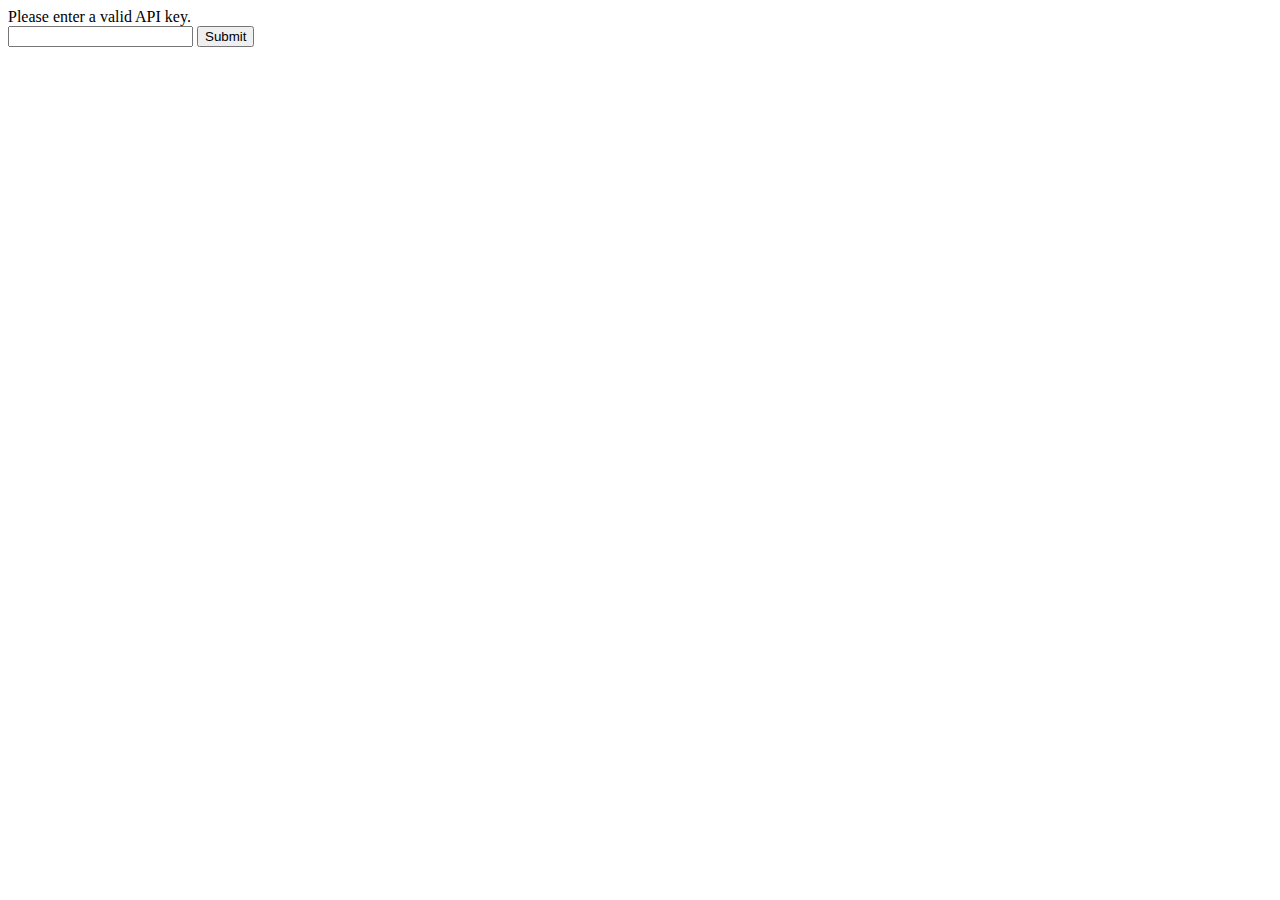
<file: index.html>
<!DOCTYPE html>
<html>
    <head>
        <meta charset="UTF-8">
        <link rel="stylesheet" href="style.css"/>
    </head>
    
    <body onload="fetchContacts()">
      <section class="section">
           <div id="table">Contacts loading....</div>
           <button id="refresh" type="button">Refresh</button>
           <button id="addContact" type="button">Add Contact</button>
      </section>
       
       <script src="config.js"></script>
       
       <script>
           document.getElementById("refresh").addEventListener('click', fetchContacts);
           document.getElementById("addContact").addEventListener('click', addContact)
           
           
           function fetchContacts(){
               fetch(rootPath + "controller/get-contacts/")
               .then(function(response){
                   return response.json();
               })
               .then(function(data){
                   displayOutput(data);
                   //console.log(data);
               })
           }
           
           function displayOutput(data){
               output = "<table>";
               
               for(a in data){
                   output += `
                        <tr onclick="editContact(${data[a].id})">
                            <td><img src="${rootPath}controller/uploads/${data[a].avatar}" width="40px"/></td>
                            <td><h5>${data[a].firstname}</h5></td>
                            <td><h5>${data[a].lastname}</h5></td>
                        </tr>
                    
                        `
               }
               output += "</table>";
               document.getElementById("table").innerHTML = output;
               
           }
           
           function addContact(){
               window.open("add-contact.html", "_self");
           }
           
           function editContact(id){
               window.open("edit-contact.html?id=" + id, "_self");
           }
        
        
        
        </script>
    </body>
</html>
</file>
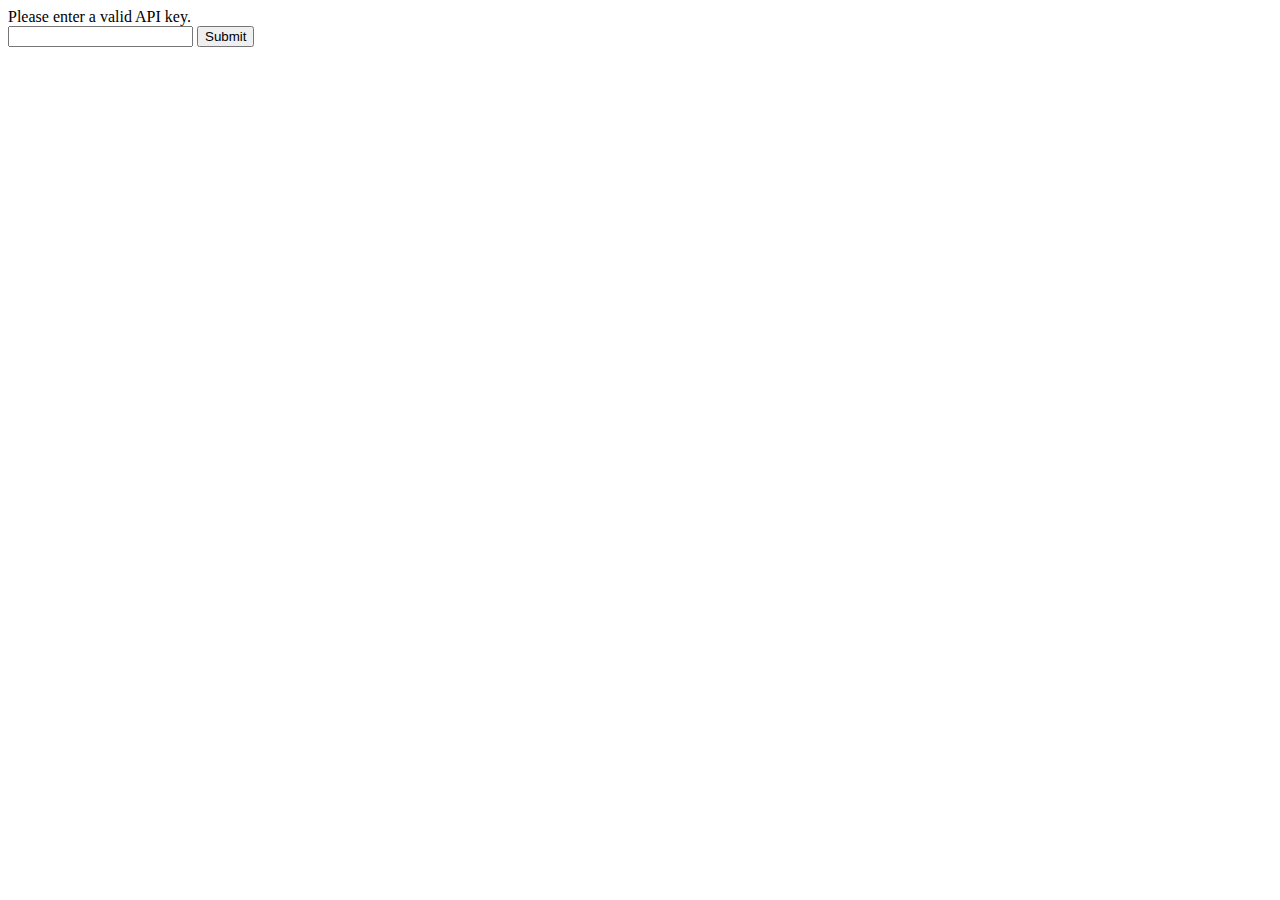
<file: add-contact.html>
<!DOCTYPE html>
<html>
    <head>
        <meta charset="UTF-8">
    </head>
    
    <body>
        <br/>
        <form id="editForm">
            <label for="firstname">First name</label>
            <input type="text" name="firstname" id="firstname"><br/>
            
            <label for="lastname">Last name</label>
            <input type="text" name="lastname" id="lastname"><br/>
            
            <label for="mobile">Mobile</label>
            <input type="text" name="mobile" id="mobile"><br/>
            
            <label for="email">Email</label>
            <input type="text" name="email" id="email"><br/>
            
            <label for="avatar">Select a file</label>
            <input type="file" name="avatar" id="avatar"><br/>
            
            <button type="submit" id="submitForm">Submit</button>
        </form>
        <br/>
        <button id="homeLink" type="button">Home</button>
            
        <script src="config.js"></script>
            
        <script>
            document.getElementById("submitForm").addEventListener('click', submitForm);
            document.getElementById("homeLink").addEventListener('click', homeLink);
            
            function submitForm(e){
                e.preventDefault();
                
                const form = new FormData(document.querySelector("#editForm"));
                form.append('apiKey', apiKey);
                
                fetch(rootPath + "controller/insert-contact/",{
                    method: 'POST',
                    headers: {'Accept': 'application/json, *.*'},
                    body: form
                })
                .then(function(response){
                    return response.text();
                })
                .then(function(data){
                    if(data == "1"){
                        alert("contact added");
                        homeLink();
                    }else{
                        alert(data);
                        homeLink();
                    }
                })
            }
            
            function homeLink(){
                window.open("index.html", "_self");
            }
            
            
        </script>
    </body>
</html>
</file>
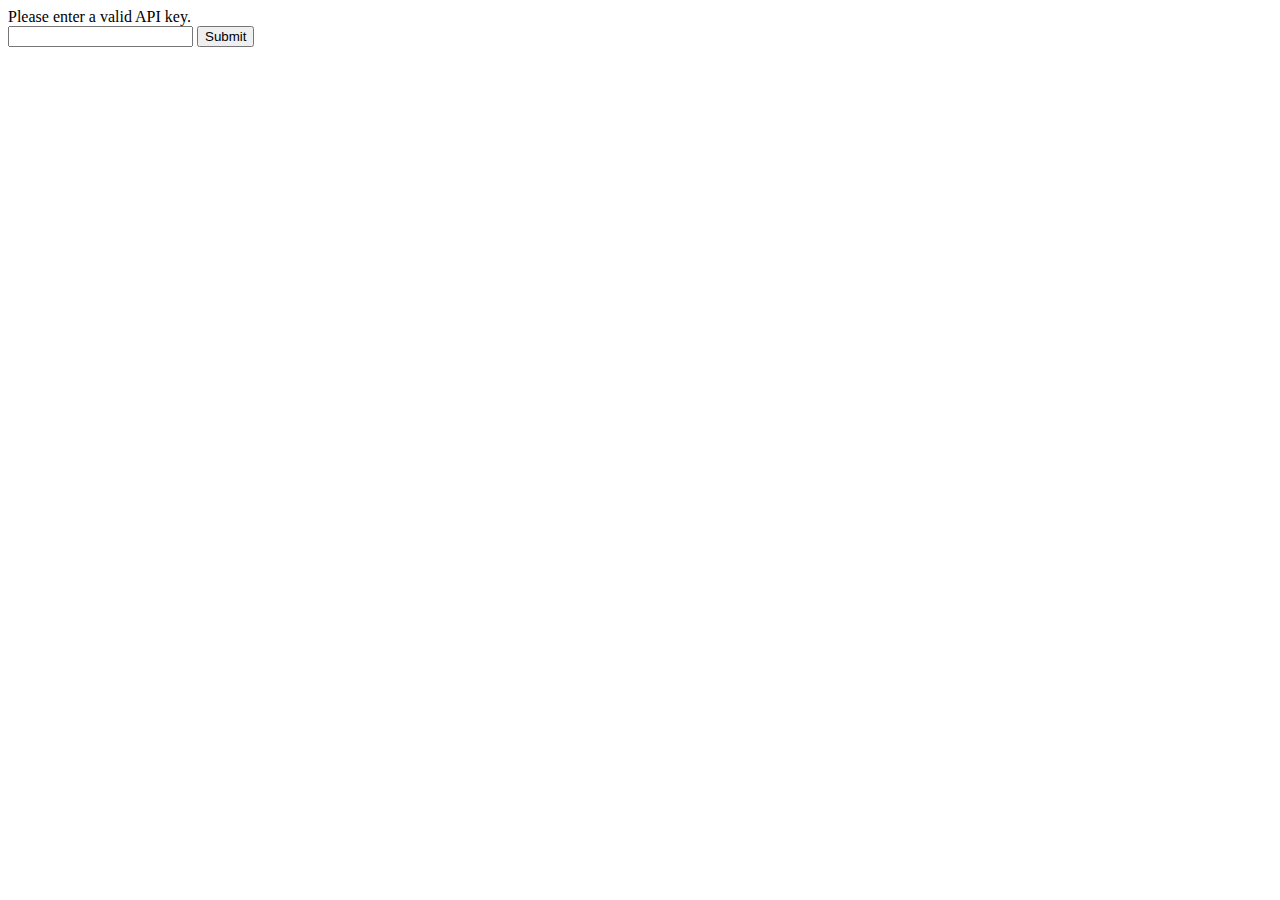
<file: edit-contact.html>
<!DOCTYPE html>
<html>
    <head>
        
    </head>
    
    <body onload="getContact()">
        <div id="avatarImage"></div>
        <form id="editForm">
            <label for="firstname"> First name</label>
            <input type="text" name="firstname" id="firstname" readonly><br/>
            
            <label for="lastname"> Last name</label>
            <input type="text" name="lastname" id="lastname" readonly><br/>
            
            <label for="firstname"> Mobile</label>
            <input type="text" name="mobile" id="mobile" readonly><br/>
            
            <label for="firstname"> Email</label>
            <input type="text" name="email" id="email" readonly><br/>
            
            <label for="avatar" id="avatarLabel" hidden> Change profile image</label>
            <input type="file" name="avatar" id="avatar" hidden><br/>
            
            <button type="submit" id="submitForm" hidden>Submit</button>
        </form>
        <br/><br/>
        <button id="homeLink" type="button">Home</button>
        <button id="editContact" type="button">Edit</button>
        <button id="deleteContact" type="button">Delete</button>
        
        <script src="config.js"></script>
        
        <script>
            var id = getId();
            document.getElementById("homeLink").addEventListener('click', homeLink);
            document.getElementById("editContact").addEventListener('click', editContact);
            document.getElementById("submitForm").addEventListener('click', submitForm);
            document.getElementById("deleteContact").addEventListener('click', deleteContact);
            
            function getId(){
                var url = window.location.href;
                var pos = url.search("=");
                var id = url.slice(pos + 1);
                return id;
            }
            
            function getContact(){
                fetch(rootPath + 'controller/get-contacts/?id=' + id)
                .then(function(response){
                    return response.json();
                })
                .then(function(data){
                    displayOutput(data);
                    
                })
            }
         
            
            function homeLink(){
                window.open("index.html", "_self")
            }
            
            
            function displayOutput(data){
                avatarImg = `
                        <img src="${rootPath}/controller/uploads/${data[0].avatar}" width="200"/>
                            `
                document.getElementById("avatarImage").innerHTML = avatarImg;
                document.getElementById("firstname").value = data[0].firstname;
                document.getElementById("lastname").value = data[0].lastname;
                document.getElementById("mobile").value = data[0].mobile;
                document.getElementById("email").value = data[0].email;
            }
            
            function editContact(){
                document.getElementById("firstname").readOnly = false;
                document.getElementById("lastname").readOnly = false;
                document.getElementById("mobile").readOnly = false;
                document.getElementById("email").readOnly = false;
                
                document.getElementById("avatar").hidden = false;
                document.getElementById("submitForm").hidden = false;
                
            }
            
            function submitForm(e){
                e.preventDefault();
                
                const form = new FormData(document.querySelector("#editForm"));
                form.append('apiKey', apiKey);
                form.append('id', id);
                
                 fetch(rootPath + "controller/edit-contact/",{
                    method: 'POST',
                    headers: {'Accept': 'application/json, *.*'},
                    body: form
                })
                .then(function(response){
                    return response.text();
                })
                .then(function(data){
                    if(data == "1"){
                        alert("contact has been edited");
                        homeLink();
                    }else{
                        alert(data);
                        homeLink();
                    }
                })
            }
            
            function deleteContact(){
                var confirmDelete = confirm("Delete contact. Are you sure about that?");
                
                if(confirmDelete == true){
                    fetch(rootPath + 'controller/delete-contact/?id=' + id)
                    .then(function(response){
                        return response.text();
                    })
                    .then(function(data){
                        if(data == "1"){
                            homeLink();
                        }else{
                            alert(data);
                        }
                    })
                }
            }
            
        </script>
    </body>
</html>
</file>
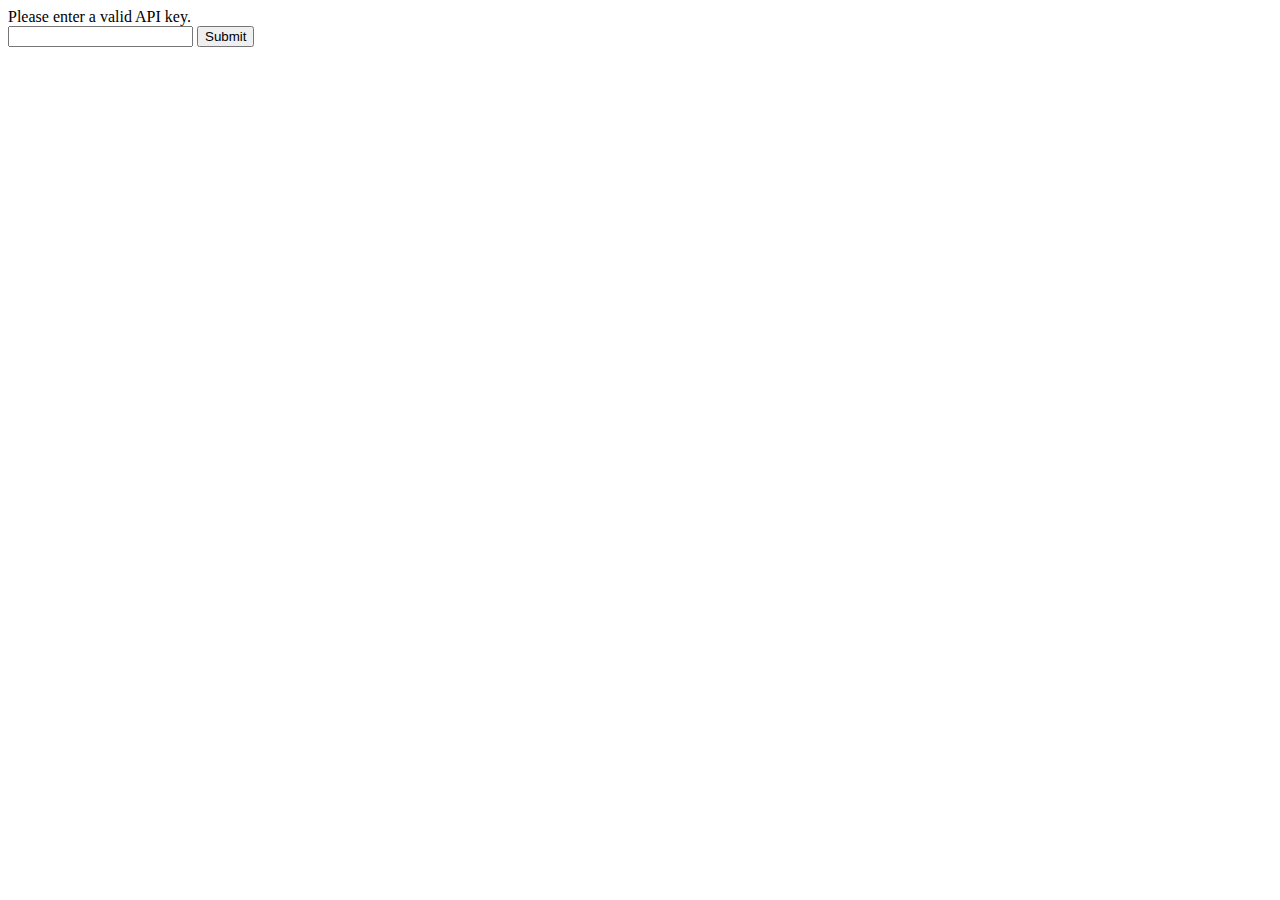
<file: enter-api-key.html>
<!DOCTYPE html>
<html>
    <head>
        <title>API Key</title>
        <meta charset="UTF-8">
        <meta name="viewport" content="width=device-width, initial-scale=1.0">
    </head>
    <body>
        <div>Please enter a valid API key.</div>
        <form>
            <input type="email" id="apiKey" name="apiKey"/>
            <button id="submitApiKey">Submit</button>
        </form>

        
        <script>
            let rootPath = "https://mysite.itvarsity.org/api/ContactBook/";
            document.getElementById("submitApiKey").addEventListener('click', setApiKey);

            function setApiKey(e){
                e.preventDefault();
                
                apiKey = document.getElementById("apiKey").value;
                fetch(rootPath + "controller/api-key/?apiKey=" + apiKey)
                        .then(function (response) {
                            return response.text();
                        })
                        .then(function (data) {
                            
                            if (data == "1") {
                                localStorage.setItem("apiKey", apiKey);
                                window.open("index.html", "_self");
                            } else {
                                alert(data + "Invalid API key entered!");
                            }
                        })
            }
        </script>
    </body>
</html>
</file>
<file: style.css>
.section {
    width: 50%;
    margin-left: 35.5rem;
    margin-top: 5rem;
    
}

button{
    margin: 3rem;
}
</file>
